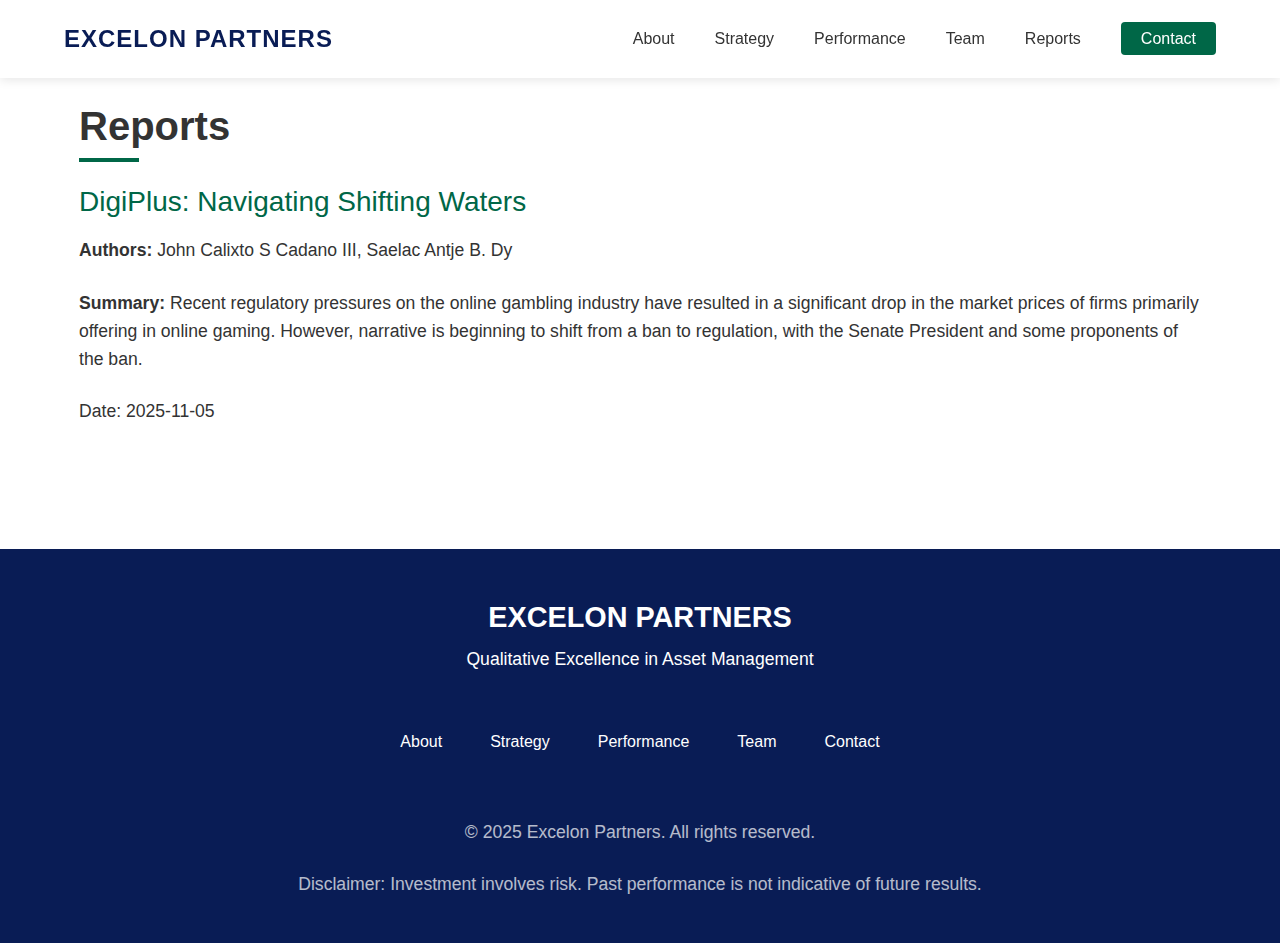
<file: reports/index.html>
<!DOCTYPE html>
<html lang="en">

<head>
    <meta charset="UTF-8">
    <meta name="viewport" content="width=device-width, initial-scale=1.0">
    <title>Reports - Excelon Partners</title>
    <link rel="stylesheet" href="../css/style.css">
    <link rel="stylesheet" href="https://cdnjs.cloudflare.com/ajax/libs/font-awesome/6.0.0-beta3/css/all.min.css">
    <style>
        /* Apple fonts with appropriate fallbacks */
        body {
            font-family: -apple-system, BlinkMacSystemFont, "SF Pro Text", "SF Pro Display", "Helvetica Neue", Arial, sans-serif;
            font-weight: 500;
            /* Added slightly thicker font-weight */
        }

        h1,
        h2,
        h3,
        h4,
        h5,
        h6 {
            font-family: -apple-system, BlinkMacSystemFont, "SF Pro Display", "Helvetica Neue", Arial, sans-serif;
            font-weight: 600;
        }

        .logo,
        .footer-logo h3 {
            font-family: -apple-system, BlinkMacSystemFont, "SF Pro Display", "Helvetica Neue", Arial, sans-serif;
            font-weight: 700;
        }

        p,
        li,
        a {
            font-family: -apple-system, BlinkMacSystemFont, "SF Pro Text", "Helvetica Neue", Arial, sans-serif;
            font-weight: 450;
            /* Added slightly thicker font-weight */
        }
    </style>
</head>

<body>
    <header>
        <nav>
            <div class="logo">
                <a href="../">EXCELON PARTNERS</a>
            </div>
            <ul class="nav-links">
                <li><a href="../#about">About</a></li>
                <li><a href="../#strategy">Strategy</a></li>
                <li><a href="../#performance">Performance</a></li>
                <li><a href="../#team">Team</a></li>
                <li><a href="../reports/">Reports</a></li>
                <li><a href="../#contact" class="btn-contact">Contact</a></li>
            </ul>
            <div class="hamburger">
                <span class="bar"></span>
                <span class="bar"></span>
                <span class="bar"></span>
            </div>
        </nav>
    </header>

    <section id="reports" class="reports">
        <div class="container">
            <h2>Reports</h2>
            <div class="report-list">
                <div class="report-item">
                    <h3><a href="report1.html">DigiPlus: Navigating Shifting Waters</a></h3>
                    <p><strong>Authors:</strong> John Calixto S Cadano III, Saelac Antje B. Dy</p>
                    <p><strong>Summary:</strong> Recent regulatory pressures on the online gambling industry have resulted in a significant drop in the market prices of firms primarily offering in online gaming. However, narrative is beginning to shift from a ban to regulation, with the Senate President and some proponents of the ban.</p>
                    <p>Date: 2025-11-05</p>
                </div>
            </div>
        </div>
    </section>

    <footer>
        <div class="container">
            <div class="footer-content">
                <div class="footer-logo">
                    <h3>EXCELON PARTNERS</h3>
                    <p>Qualitative Excellence in Asset Management</p>
                </div>
                <div class="footer-links">
                    <ul>
                        <li><a href="../#about">About</a></li>
                        <li><a href="../#strategy">Strategy</a></li>
                        <li><a href="../#performance">Performance</a></li>
                        <li><a href="../#team">Team</a></li>
                        <li><a href="../#contact">Contact</a></li>
                    </ul>
                </div>
                <div class="legal">
                    <p>© 2025 Excelon Partners. All rights reserved.</p>
                    <p>Disclaimer: Investment involves risk. Past performance is not indicative of future results.</p>
                </div>
            </div>
        </div>
    </footer>

    <script src="../js/main.js"></script>
</body>

</html>
</file>
<file: css/style.css>
/* Base Styles */
:root {
    --primary-color: #091C55;
    /* Dark Navy Blue */
    --secondary-color: #0A2472;
    /* Deep Blue */
    --accent-color: #006747;
    /* Teal Green */
    --accent-dark: #094F4F;
    /* Dark Teal */
    --text-color: #333;
    --light-text: #FFFFFF;
    /* White */
    --background-color: #FFFFFF;
    /* White */
    --secondary-bg: #f8f9fa;
    --transition: all 0.3s ease;
    --max-value: 23.8;
    /* The highest benchmark value */
    --min-value: -0.49;
    /* The lowest benchmark value */
}

* {
    margin: 0;
    padding: 0;
    box-sizing: border-box;
}

html {
    scroll-behavior: smooth;
}

body {
    font-family: 'Inter', sans-serif;
    color: var(--text-color);
    line-height: 1.6;
    font-weight: 450;
    /* Added slightly thicker font-weight */
}

h1,
h2,
h3,
h4,
h5 {
    font-weight: 600;
    line-height: 1.3;
}

h1 {
    font-size: 3.5rem;
    margin-bottom: 1.5rem;
}

h2 {
    font-size: 2.5rem;
    margin-bottom: 2rem;
    position: relative;
    display: inline-block;
}

h2::after {
    content: '';
    position: absolute;
    left: 0;
    bottom: -10px;
    width: 60px;
    height: 4px;
    background-color: var(--accent-color);
}

h3 {
    font-size: 1.75rem;
    margin-bottom: 1rem;
}

p {
    margin-bottom: 1.5rem;
    font-size: 1.1rem;
}

a {
    color: var(--accent-color);
    text-decoration: none;
    transition: var(--transition);
}

a:hover {
    color: var(--secondary-color);
}

.container {
    width: 90%;
    max-width: 1200px;
    margin: 0 auto;
    padding: 0 15px;
}

section {
    padding: 100px 0;
}

.btn {
    display: inline-block;
    padding: 12px 30px;
    border-radius: 4px;
    font-weight: 600;
    transition: var(--transition);
    cursor: pointer;
    border: none;
    font-size: 1rem;
}

.btn-primary {
    background-color: var(--accent-color);
    color: var(--light-text);
}

.btn-primary:hover {
    background-color: var(--accent-dark);
    color: var(--light-text);
}

/* Header and Navigation */
header {
    position: fixed;
    top: 0;
    left: 0;
    width: 100%;
    z-index: 1000;
    background-color: rgba(255, 255, 255, 0.95);
    box-shadow: 0 2px 10px rgba(0, 0, 0, 0.1);
    transition: var(--transition);
}

nav {
    display: flex;
    justify-content: space-between;
    align-items: center;
    padding: 20px 5%;
}

.logo a {
    font-size: 1.5rem;
    font-weight: 700;
    color: var(--primary-color);
    letter-spacing: 1px;
}

.nav-links {
    display: flex;
    list-style: none;
}

.nav-links li {
    margin-left: 40px;
}

.nav-links a {
    color: var(--text-color);
    font-weight: 500;
}

.nav-links a:hover {
    color: var(--accent-color);
}

.btn-contact {
    padding: 8px 20px;
    background-color: var(--accent-color);
    color: var(--light-text) !important;
    border-radius: 4px;
}

.btn-contact:hover {
    background-color: var(--accent-dark);
}

.hamburger {
    display: none;
    cursor: pointer;
}

.bar {
    display: block;
    width: 25px;
    height: 3px;
    margin: 5px auto;
    transition: var(--transition);
    background-color: var(--text-color);
}

/* Hero Section */
.hero {
    background: linear-gradient(to right, var(--primary-color), var(--secondary-color));
    color: var(--light-text);
    height: 100vh;
    display: flex;
    align-items: center;
    text-align: center;
    position: relative;
}

.hero .container {
    max-width: 800px;
}

.hero p {
    font-size: 1.3rem;
    margin-bottom: 2rem;
}

/* About Section */
.about {
    background-color: var(--secondary-bg);
}

.about-content {
    display: flex;
    justify-content: space-between;
    align-items: center;
    flex-wrap: wrap;
}

.about-text {
    width: 100%;
}

.stats {
    display: flex;
    justify-content: space-between;
    margin-top: 3rem;
    flex-wrap: wrap;
}

.stat {
    text-align: center;
    flex: 1;
    min-width: 200px;
    margin: 1rem;
    padding: 2rem;
    box-shadow: 0 5px 15px rgba(0, 0, 0, 0.08);
    background-color: var(--background-color);
    border-radius: 8px;
    transition: var(--transition);
}

.stat:hover {
    transform: translateY(-10px);
}

.stat h3 {
    font-size: 2.5rem;
    color: var(--accent-color);
    margin-bottom: 0.5rem;
}

/* Strategy Section */
.strategy-cards {
    display: grid;
    grid-template-columns: repeat(auto-fit, minmax(250px, 1fr));
    gap: 30px;
    margin-top: 3rem;
}

.strategy-card {
    padding: 2rem;
    background-color: var(--background-color);
    border-radius: 8px;
    box-shadow: 0 5px 15px rgba(0, 0, 0, 0.08);
    transition: var(--transition);
    text-align: center;
}

.strategy-card:hover {
    transform: translateY(-10px);
}

.strategy-card i {
    font-size: 3rem;
    color: var(--accent-color);
    margin-bottom: 1.5rem;
}

/* Performance Section */
.performance {
    background-color: var(--secondary-bg);
    padding: 100px 0;
}

.disclaimer {
    font-size: 0.9rem;
    font-style: italic;
    margin-bottom: 2rem;
}

.performance-stats {
    display: flex;
    justify-content: space-between;
    margin-bottom: 3rem;
    flex-wrap: wrap;
}

.performance-stat {
    text-align: center;
    flex: 1;
    min-width: 200px;
    margin: 1rem;
    padding: 2rem;
    background-color: var(--background-color);
    border-radius: 8px;
    box-shadow: 0 5px 15px rgba(0, 0, 0, 0.08);
}

.performance-stat h3 {
    font-size: 2.5rem;
    color: var(--accent-color);
    margin-bottom: 0.5rem;
}

/* Chart styles - completely revised */
.chart-container {
    position: relative;
    width: 100%;
    background: var(--secondary-bg);
    margin: 30px 0;
    padding: 0;
    box-shadow: none;
    border-radius: 0;
    height: auto;
}

.chart-box {
    background: var(--secondary-bg);
    width: 100%;
    max-width: 800px;
    margin: 0 auto;
    padding: 0;
    border: none;
    box-shadow: none;
}

.chart-title {
    text-align: center;
    margin: 0 0 25px 0;
    padding-top: 20px;
    font-weight: 600;
    font-size: 1.2rem;
    color: #333;
}

.comparison-chart {
    padding: 0 20px;
}

.chart-bar-container {
    display: flex;
    align-items: center;
    margin-bottom: 20px;
    position: relative;
}

.chart-label {
    width: 150px;
    text-align: right;
    padding-right: 15px;
    font-weight: 500;
    flex-shrink: 0;
}

.chart-bar {
    height: 30px;
    background: linear-gradient(90deg, rgba(0, 123, 255, 0.8), rgba(0, 123, 255, 0.6));
    border-radius: 4px;
    display: flex;
    align-items: center;
    padding-left: 10px;
    color: white;
    font-weight: 600;
    box-shadow: 0 2px 5px rgba(0, 0, 0, 0.1);
    position: relative;
    transition: width 1s ease-in-out;
    min-width: 40px;
    /* Ensure even negative bars have minimal width */
    position: relative;
    height: 40px;
    border-radius: 4px;
    margin: 10px 0;
    transition: width 1s ease-in-out;
    background: linear-gradient(to right, #f8f9fa, #f8f9fa);
    /* Default background */
}

/* Gradient coloring based on value */
.chart-bar[data-value] {
    background: linear-gradient(to right,
            rgba(255, 0, 0, 0.7),
            rgba(255, 165, 0, 0.7) 25%,
            rgba(255, 255, 0, 0.7) 50%,
            rgba(144, 238, 144, 0.7) 75%,
            rgba(0, 128, 0, 0.7) 100%);
    background-size: 500% 100%;
}

/* Negative values - more red */
.chart-bar[data-value^="-"] {
    background-position: 0% center;
}

/* Position the gradient based on the value relative to max */
.chart-bar[data-value="23.8"] {
    background-position: 100% center;
}

/* Best performance - full green */
.chart-bar[data-value="12.47"] {
    background-position: 75% center;
}

/* Good performance - yellowish green */
.chart-bar[data-value="2.31"] {
    background-position: 55% center;
}

/* Lower performance - yellow */
.chart-bar[data-value="2.3"] {
    background-position: 54.9% center;
}

/* Similar to above */
.chart-bar[data-value="2.11"] {
    background-position: 54% center;
}

/* Similar to above */
.chart-bar[data-value="-0.49"] {
    background-position: 20% center;
}

/* Negative - reddish orange */

.chart-value {
    position: absolute;
    right: 10px;
    top: 50%;
    transform: translateY(-50%);
    color: #333;
    font-weight: bold;
    text-shadow: 0 0 3px rgba(255, 255, 255, 0.5);
    /* Add text shadow for better visibility */
}

/* For very short bars (especially negative ones), position text outside */
.chart-bar[data-value^="-"] .chart-value,
.chart-bar[style*="width: 1"] .chart-value,
.chart-bar[style*="width: 2"] .chart-value,
.chart-bar[style*="width: 3"] .chart-value {
    right: -65px;
    /* Position outside the bar */
    color: #333;
    /* Keep text color dark */
}

.chart-bar.excelon {
    background: linear-gradient(90deg, rgba(41, 128, 185, 1), rgba(41, 128, 185, 0.8));
    height: 38px;
    z-index: 2;
    /* Ensure Excelon bar is on top */
}

.chart-bar.sp500 {
    background: linear-gradient(90deg, rgba(46, 204, 113, 1), rgba(46, 204, 113, 0.8));
}

.chart-bar.hangseng,
.chart-bar.psei,
.chart-bar.nikkei {
    background: linear-gradient(90deg, rgba(52, 152, 219, 1), rgba(52, 152, 219, 0.8));
}

.chart-bar.negative {
    background: linear-gradient(90deg, rgba(231, 76, 60, 1), rgba(231, 76, 60, 0.8));
    justify-content: flex-end;
    padding-right: 10px;
    padding-left: 0;
}

.chart-bar-wrapper {
    flex-grow: 1;
    position: relative;
    display: flex;
    align-items: center;
    justify-content: flex-start;
}

/* Add a vertical baseline for better visualization */
.chart-baseline {
    position: absolute;
    left: 0;
    top: 0;
    bottom: 0;
    width: 1px;
    background-color: #666;
    z-index: 1;
}

/* Add legend for the chart */
.chart-legend {
    display: flex;
    justify-content: center;
    flex-wrap: wrap;
    gap: 20px;
    margin-top: 30px;
}

.legend-item {
    display: flex;
    align-items: center;
    margin-right: 15px;
}

.legend-color {
    width: 15px;
    height: 15px;
    margin-right: 8px;
    border-radius: 3px;
}

.legend-color.excelon {
    background: rgba(41, 128, 185, 1);
}

.legend-color.sp500 {
    background: rgba(46, 204, 113, 1);
}

.legend-color.index {
    background: rgba(52, 152, 219, 1);
}

.legend-color.negative {
    background: rgba(231, 76, 60, 1);
}

/* Team Section */
.team-members {
    display: grid;
    grid-template-columns: repeat(auto-fit, minmax(300px, 1fr));
    gap: 30px;
    margin-top: 3rem;
}

.team-member {
    background-color: var(--background-color);
    border-radius: 8px;
    overflow: hidden;
    box-shadow: 0 5px 15px rgba(0, 0, 0, 0.08);
    transition: var(--transition);
}

.team-member:hover {
    transform: translateY(-10px);
}

.member-info {
    padding: 1.5rem;
}

/* Team Members List View */
.team-members-list {
    margin-top: 3rem;
}

.team-member-item {
    background-color: var(--background-color);
    border-radius: 8px;
    padding: 2rem;
    margin-bottom: 2rem;
    box-shadow: 0 5px 15px rgba(0, 0, 0, 0.08);
    transition: var(--transition);
}

.team-member-item:hover {
    transform: translateY(-5px);
}

.team-member-item h3 {
    color: var(--primary-color);
    font-size: 1.8rem;
    margin-bottom: 0.5rem;
}

.team-member-item .position {
    color: var(--accent-color);
    font-weight: 500;
    margin-bottom: 1.5rem;
    font-size: 1.1rem;
}

.team-member-item p {
    line-height: 1.8;
}

/* Contact Section */
.contact {
    background: linear-gradient(to right, var(--primary-color), var(--secondary-color));
    color: var(--light-text);
}

.contact h2::after {
    background-color: var(--light-text);
}

.contact-info {
    display: flex;
    justify-content: center;
    margin: 3rem 0;
    flex-wrap: wrap;
    gap: 2rem;
}

.info {
    display: flex;
    align-items: flex-start;
    /* Change from center to flex-start for better alignment */
    margin: 0;
    padding: 0.5rem 1rem;
}

.info i {
    font-size: 1.5rem;
    margin-right: 1rem;
    margin-top: 0.2rem;
    /* Add a small top margin to visually align with the first line of text */
}

.info p {
    margin-bottom: 0;
    /* Remove bottom margin from paragraphs in info blocks */
}

.contact form {
    max-width: 600px;
    margin: 0 auto;
}

.form-group {
    margin-bottom: 1.5rem;
}

input,
select,
textarea {
    width: 100%;
    padding: 12px;
    border: 1px solid rgba(255, 255, 255, 0.2);
    border-radius: 4px;
    background-color: rgba(255, 255, 255, 0.1);
    color: var(--light-text);
    font-size: 1rem;
}

input::placeholder,
textarea::placeholder,
select {
    color: rgba(255, 255, 255, 0.7);
}

textarea {
    height: 150px;
    resize: vertical;
}

/* Footer */
footer {
    background-color: var(--primary-color);
    color: var(--light-text);
    padding: 50px 0 20px;
}

.footer-content {
    display: flex;
    flex-direction: column;
    align-items: center;
    text-align: center;
}

.footer-logo h3 {
    font-size: 1.8rem;
    margin-bottom: 0.5rem;
}

.footer-links {
    margin: 2rem 0;
}

.footer-links ul {
    display: flex;
    list-style: none;
    flex-wrap: wrap;
    justify-content: center;
}

.footer-links li {
    margin: 0 1.5rem;
}

.footer-links a {
    color: var(--light-text);
}

.legal {
    margin-top: 2rem;
    font-size: 0.9rem;
    opacity: 0.7;
}

/* Responsive Design */
@media (max-width: 992px) {
    h1 {
        font-size: 3rem;
    }

    h2 {
        font-size: 2.2rem;
    }

    .nav-links {
        position: fixed;
        left: -100%;
        top: 70px;
        flex-direction: column;
        background-color: var(--background-color);
        width: 100%;
        text-align: center;
        transition: 0.3s;
        box-shadow: 0 10px 10px rgba(0, 0, 0, 0.1);
        padding: 2rem 0;
    }

    .nav-links.active {
        left: 0;
    }

    .nav-links li {
        margin: 1.5rem 0;
    }

    .hamburger {
        display: block;
    }

    .hamburger.active .bar:nth-child(2) {
        opacity: 0;
    }

    .hamburger.active .bar:nth-child(1) {
        transform: translateY(8px) rotate(45deg);
    }

    .hamburger.active .bar:nth-child(3) {
        transform: translateY(-8px) rotate(-45deg);
    }
}

@media (max-width: 768px) {
    section {
        padding: 70px 0;
    }

    h1 {
        font-size: 2.5rem;
    }

    h2 {
        font-size: 2rem;
    }

    .stats,
    .performance-stats,
    .contact-info {
        flex-direction: column;
        align-items: center;
        gap: 1rem;
    }

    .stat,
    .performance-stat {
        width: 100%;
        margin: 1rem 0;
    }

    .team-member-item {
        padding: 1.5rem;
    }

    .team-member-item h3 {
        font-size: 1.5rem;
    }
}
</file>
